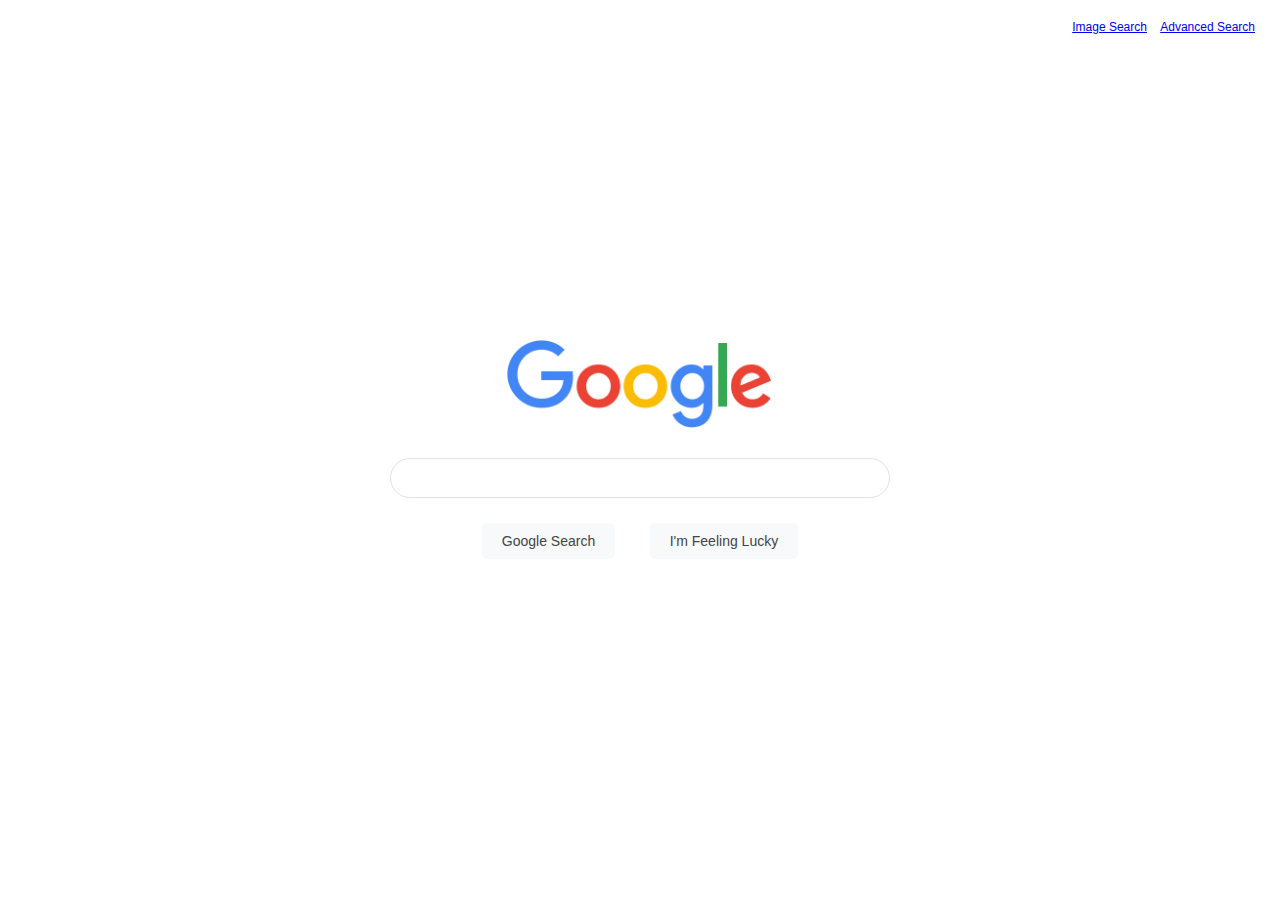
<file: index.html>
<!DOCTYPE html>
<html lang="en">

<head>
    <title>Search</title>
    <meta charset="UTF-8">
    <meta name="viewport" content="width=device-width, initial-scale=1.0">
    <link rel="stylesheet" href="styles.css">
</head>

<body>

    <div class="main-container">
        <div class="top-container links">
            <a href="image_search.html">Image Search</a>
            <a href="advanced_search.html">Advanced Search</a>
        </div>

        <div class="middle-container">
            <div><img src="google_logo.png" alt="Google Logo" class="s-img"></div>
            <div>
                <form action="https://www.google.com/search">
                    <div><input type="text" class="s-input" name="q"></div>
    
                    <div>
                        <button type="submit">Google Search</button>
                        <button type="submit" name="btnI">I'm Feeling Lucky</button>
                    </div>
                    </form>
            </div>
        </div>
    </div>
</body>

</html>

<!--
<div class="main-container">
    <div class="top-container links">
        <a href="image_search.html">Image Search</a>
        <a href="advanced_search.html">Advanced Search</a>
    </div>

    <div class="middle-container">
        <div><img src="logo.png" alt="Google Logo"> </div>
        <div>
            <form action="https://www.google.com/search">
                <div><input type="text" name="q"></div>

                <div class="button">
                    <button type="submit">Google Search</button>
                    <button type="submit" name="btnI">I'm Feeling Lucky</button>
                </div>
        </div>
    </div>
</div>

-->
</file>
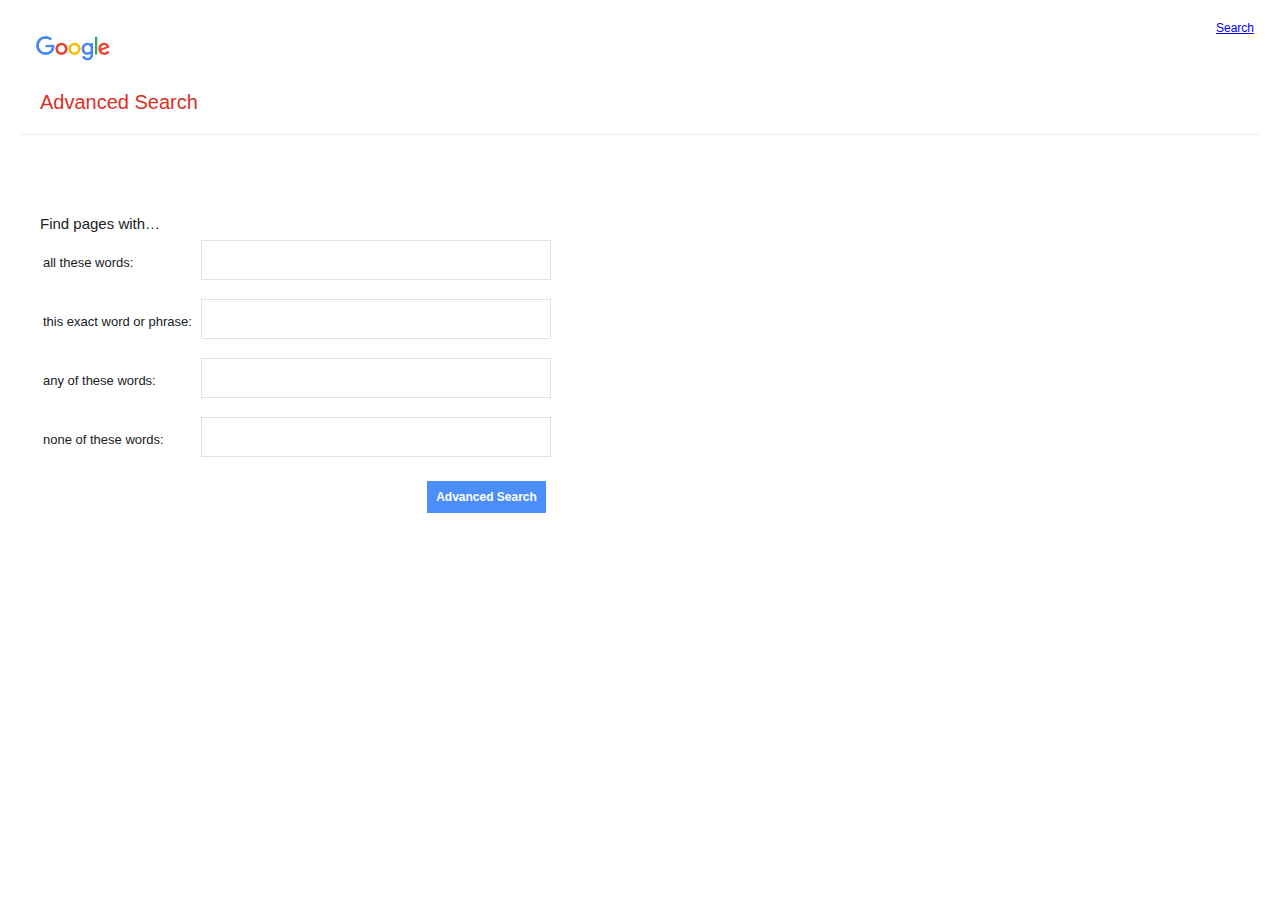
<file: advanced_search.html>
<!DOCTYPE html>
<html lang="en">

<head>
    <title>Advanced Search</title>
    <meta charset="UTF-8">
    <meta name="viewport" content="width=device-width, initial-scale=1.0">
    <link rel="stylesheet" href="styles.css">
</head>

<body>
    <table id="top-table">
        <tr>
            <td class="cell-align-vertical-top"> 
                <div>
                    <img src="google_logo.png" alt="Google Logo" class="as-img">
                </div>    
            </td>

            <td class="cell-align cell-align-vertical-top"> 
                <div class="links">
                    <a href="index.html">Search</a>
                </div>   
            </td>
        </tr>
    </table>

 


    <div id="as">
        Advanced Search
    </div>

    <div class="horizontal-line"></div>

    <tr>
    <div class="as-input-start">Find pages with…</div>
    </tr>

    <form action="https://www.google.com/search">
        <input type="hidden" name="hl" value="en">
        <table id="bottom-table">
            <tr>
                <td class="as-input-text">all these words:</td>
                <td><input type="text" class="as-input" name="as_q"></td>
            </tr>
            <tr>
                <td class="as-input-text">this exact word or phrase:</td>
                <td><input type="text" class="as-input"  name="as_epq">
                
            </tr>
            <tr>
                <td class="as-input-text">any of these words:</td>
                <td><input type="text" class="as-input"  name="as_oq">
                
            </tr>
            <tr>
                <td class="as-input-text">none of these words:</td>
                <td> <input type="text" class="as-input"  name="as_eq">
            </tr>
            <tr>
                <td colspan="2" class="cell-align"> <input type="submit" id="as-button" value="Advanced Search"></td>
            </tr>

        <input type="hidden" name="as_nlo" value="">
        <input type="hidden" name="as_nhi" value="">
        <input type="hidden" name="lr" value="">
        <input type="hidden" name="cr" value="i">
        <input type="hidden" name="as_qdr" value="all">
        <input type="hidden" name="as_sitesearch" value="">
        <input type="hidden" name="as_occt" value="any">
        <input type="hidden" name="as_filetype" value="">
        <input type="hidden" name="tbs" value="">
        
        
    </table>
    </form>
</body>

</html>

<!-- 


I’m Feeling Lucky
Find pages with… “all these words:”
Find pages with… “this exact word or phrase:”
Find pages with… “any of these words:”
Find pages with… “none of these words:”



https://www.google.com/search?
as_q=First
as_epq=Second
as_oq=Third
as_eq=Fourth
as_nlo=
as_nhi=
lr=
cr=
as_qdr=all
as_sitesearch=
as_occt=any
as_filetype=
tbs=
-->
</file>
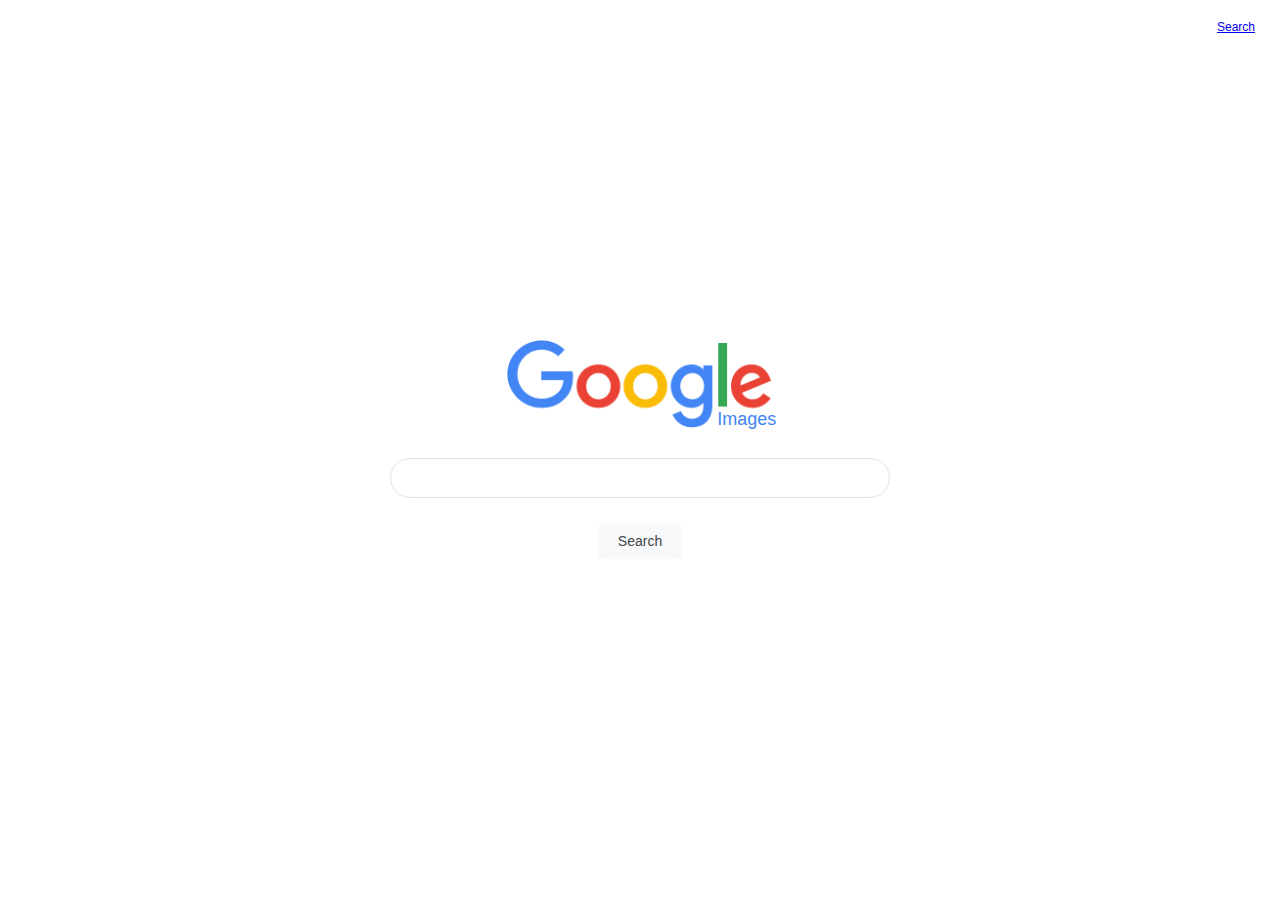
<file: image_search.html>
<!DOCTYPE html>
<html lang="en">
    <head>
        <title>Image Search</title>
        <meta charset="UTF-8">
        <meta name="viewport" content="width=device-width, initial-scale=1.0">
        <link rel="stylesheet" href="styles.css">
    </head>
    <body>
        <div class="main-container">
            <div class="top-container links">
                    <a href="index.html">Search</a>
            </div>
    
            <div class="middle-container">
                <div><img src="google_logo.png" alt="Google Logo" class="s-img">
                    <div class="text-overlay">Images</div>
                </div> 
                <div>
                    <form action="https://www.google.com/search"> 
                        <input type="text" name="q" class="s-input">
                        <input type="hidden" name="sclient" value="image">
                        <input type="hidden" name="udm" value="2">                        
                        <div><button type="submit">Search</button></div>          
                    </form>
                </div>
            </div>
        </div>
    </body>
</html>
</file>
<file: styles.css>
body {
    font-family: Arial, sans-serif;
    background-color: #fff;
    color: #202124;
    margin: 0;
    padding: 20px;
}

html,
body {
    margin: 0;
    height: 100%;
    display: flex;
    flex-direction: column;
}

.main-container {
    flex: 1;
    display: flex;
    flex-direction: column;
    justify-content: space-between;
}

.top-container {
    width: 100%;
    text-align: center;
}

.middle-container {
    width: 100%;
    text-align: center;
    align-self: center;
    margin-top: auto;
    margin-bottom: auto;
}



.as-input {
    width: 350px;
    font-size: 13px;
    border: 1px solid #dfe1e5;
    box-shadow: none;
    outline: none;
    margin: 5px;
    padding: 6px;
}

.as-input-text {
    font-size: 13px;
}

.as-input-start {
    margin-top: 60px;
    margin-left: 20px;
    font-size: 15px;
}

button {
    padding: 10px 20px;
    font-size: 14px;
    color: #414548;
    background-color: #f8f9fa;
    border: none;
    cursor: pointer;
    margin: 15px;
    border-radius: 5px;
}

#as-button {
    padding: 9px;
    font-size: 12px;
    font-weight: bold;
    color: white;
    background-color: #4b8ef9;
    border: none;
    cursor: pointer;
    margin: 10px;
    text-align: centre;
}

button:hover {
    border: 1px solid #659af6
}

.links {
    font-size: 12px;
    color: #414548;
    text-align: right;
}

div>a {
    margin: 5px;
}

.as-img {
    margin: 5px;
    height: 25px;
    margin: 15px;
}

#as {
    margin-left: 20px;
    color: #d93025;
    font-size: 20px;
    margin-top: 10px;
}

.horizontal-line {
    width: 100%;
    /* Full width of the container */
    height: 1px;
    /* Line thickness */
    background-color: #ededed;
    margin: 20px 0;
    /* Optional: space around the line */
}

.cell-align {
    text-align: right;
}

.cell-align-vertical-top {
    vertical-align: top;
}


#top-table {
    width: 100%;
    /* Full width of the viewport */
    border-collapse: collapse;
    /* Ensure borders are not doubled */
}

#bottom-table {
 margin-left: 20px;
}

.image-container {
    width: 100%;
    text-align: center;
}

.image-container2 {
    position: relative;
    width: 100%;
    max-width: 600px; /* Optional: control the maximum width of the image */
    margin: 0 auto;
}

.image-container img {
    height: 90px;
    display: block;
    width: auto;
    text-align: center;
}

.text-overlay {
    position: absolute;
    top: 40%; /* Adjust position from the top of the image */
    left: 50%; /* Adjust position from the left of the image */
    transform: translate(+85%, 95%); /* Center the text */
    color: #4284f3;
    font-size:18px;
    text-align: right;
    padding: 10px;
}

.s-img {
    height: 90px;
    margin-bottom: 2%;
}

input[type="text"] {
    flex: 1; /* Takes up available space */
    padding: 10px;
    font-size: 16px;
    margin-bottom: 10px;
    box-sizing: border-box;
}

@media (max-width: 768px) {
    .s-input {
        width: 100%;
        padding: 10px;
        font-size: 22px;
        border: 1px solid #dfe1e5;
        border-radius: 25px;
        box-shadow: none;
        outline: none;
    }
    }



    @media (min-width: 769px) {
        .s-input {
            width: 500px;
            padding: 10px;
            font-size: 22px;
            border: 1px solid #dfe1e5;
            border-radius: 25px;
            box-shadow: none;
            outline: none;
        }
        }
</file>
